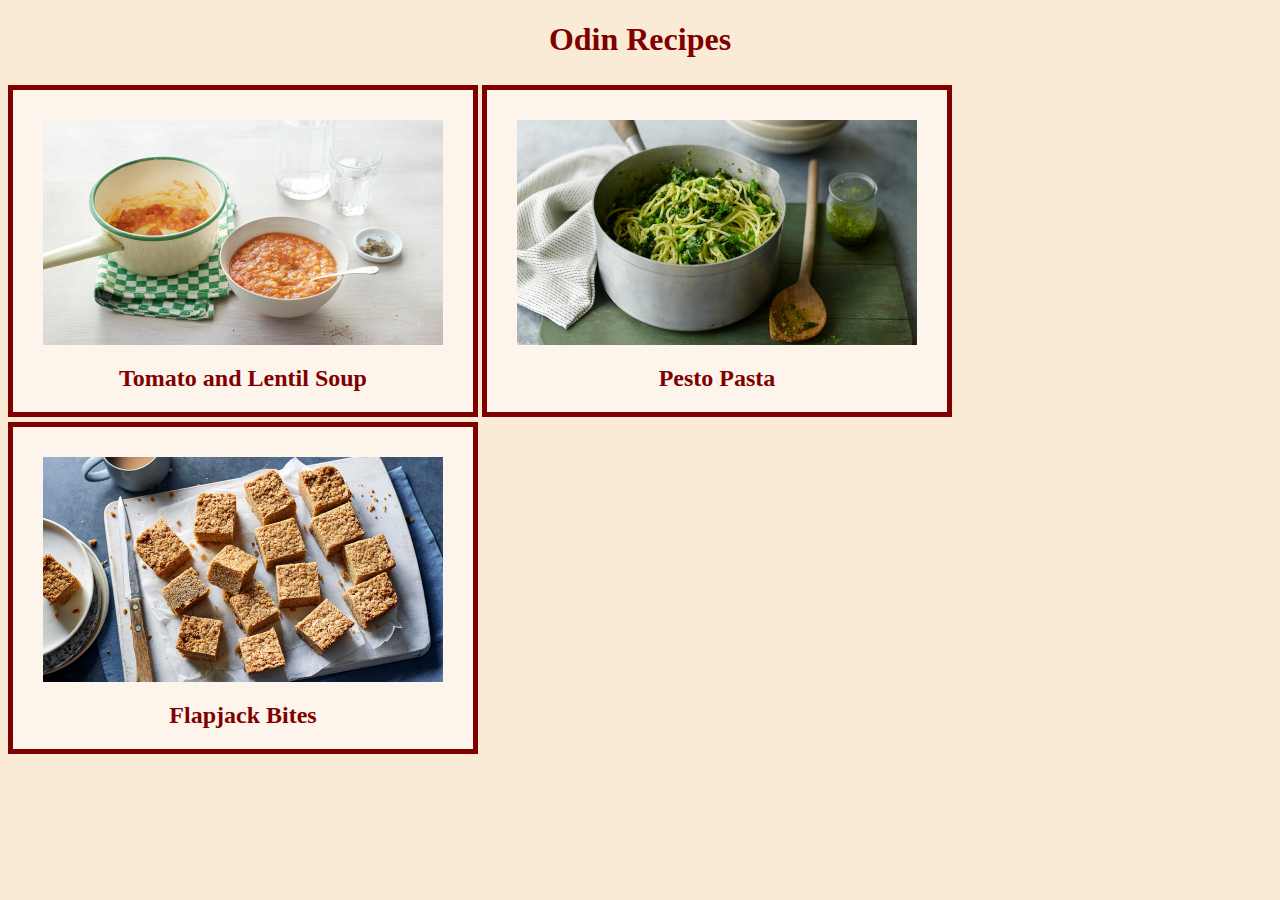
<file: index.html>
<!DOCTYPE html>
<html lang="en">
    <head>
        <meta charset="UTF-8">
        <link rel="stylesheet" href="styles.css">
        <title>Odin Recipes</title>
    </head>

    <body>
        <h1>Odin Recipes</h1>
        <ul class="recipe_list">
            <li><a href="./recipes/tomato_and_lentil_soup.html"><img src="./images/tomato_lentil_soup.jpg" alt="A bowl of tomato and red lentil soup, next to a saucepan used to cook it. A glass of water accompanies the bowl of soup, as well as a small dish of black pepper for seasoning."></a><h2>Tomato and Lentil Soup</h2></li>
            <li><a href="./recipes/pesto_pasta.html"><img src="./images/pesto_pasta.jpg" alt="A saucepan of pesto pasta, served on a wooden chopping board with a jar of pesto beside it for garnish."></a><h2>Pesto Pasta</h2></li>
            <li><a href="./recipes/flapjack_bites.html"><img src="./images/flapjack_bites.jpg" alt="A wooden chopping board with freshly baked flapjack bites still on the greaseproof paper, with the knife used to cut them laying beside. A cup of tea sits next to the chopping board."></a><h2>Flapjack Bites</h2></li>
        </ul>
    </body>
</html>
</file>
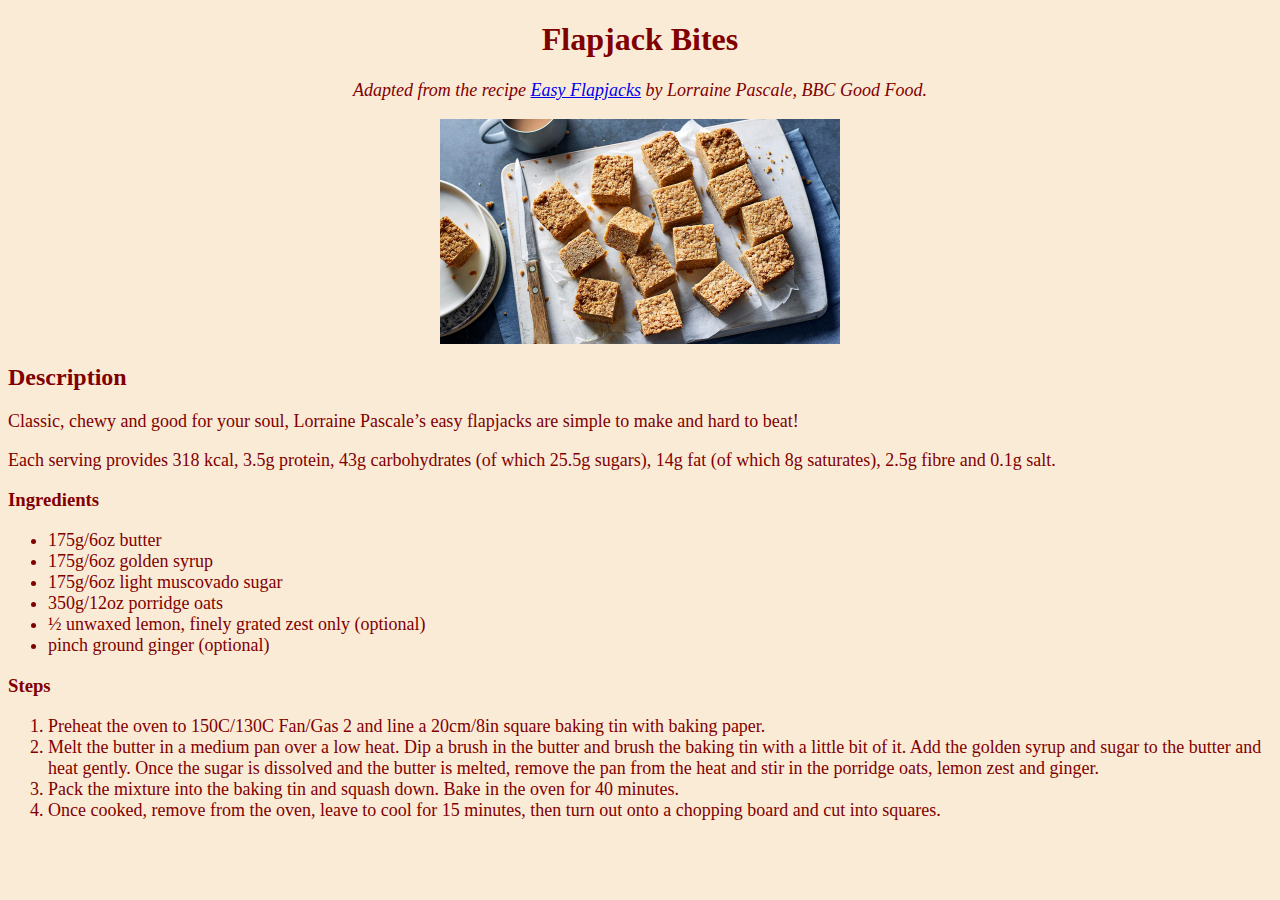
<file: recipes/flapjack_bites.html>
<!DOCTYPE html>
<html lang="en">
    <head>
        <meta charset="UTF-8">
        <link rel="stylesheet" href="../styles.css">
        <title>Flapjack Bites</title>
    </head>

    <body>
        <h1>Flapjack Bites</h1>
        <p class="cite"><em>Adapted from the recipe <a href="https://www.bbc.co.uk/food/recipes/flapjacks_86993">Easy Flapjacks</a> by Lorraine Pascale, BBC Good Food.</em></p>
        <img src="../images/flapjack_bites.jpg" alt="A wooden chopping board with freshly baked flapjack bites still on the greaseproof paper, with the knife used to cut them laying beside. A cup of tea sits next to the chopping board.">
        <h2>Description</h2>
        <p>Classic, chewy and good for your soul, Lorraine Pascale’s easy flapjacks are simple to make and hard to beat!</p>
        <p>Each serving provides 318 kcal, 3.5g protein, 43g carbohydrates (of which 25.5g sugars), 14g fat (of which 8g saturates), 2.5g fibre and 0.1g salt.</p>
        <h3>Ingredients</h3>
        <ul>
            <li>175g/6oz butter</li>
            <li>175g/6oz golden syrup</li>
            <li>175g/6oz light muscovado sugar</li>
            <li>350g/12oz porridge oats</li>
            <li>½ unwaxed lemon, finely grated zest only (optional)</li>
            <li>pinch ground ginger (optional)</li>
        </ul>
        <h3>Steps</h3>
        <ol>
            <li>Preheat the oven to 150C/130C Fan/Gas 2 and line a 20cm/8in square baking tin with baking paper.</li>
            <li>Melt the butter in a medium pan over a low heat. Dip a brush in the butter and brush the baking tin with a little bit of it. Add the golden syrup and sugar to the butter and heat gently. Once the sugar is dissolved and the butter is melted, remove the pan from the heat and stir in the porridge oats, lemon zest and ginger.</li>
            <li>Pack the mixture into the baking tin and squash down. Bake in the oven for 40 minutes.</li>
            <li>Once cooked, remove from the oven, leave to cool for 15 minutes, then turn out onto a chopping board and cut into squares.</li>
        </ol>
    </body>
</html>
</file>
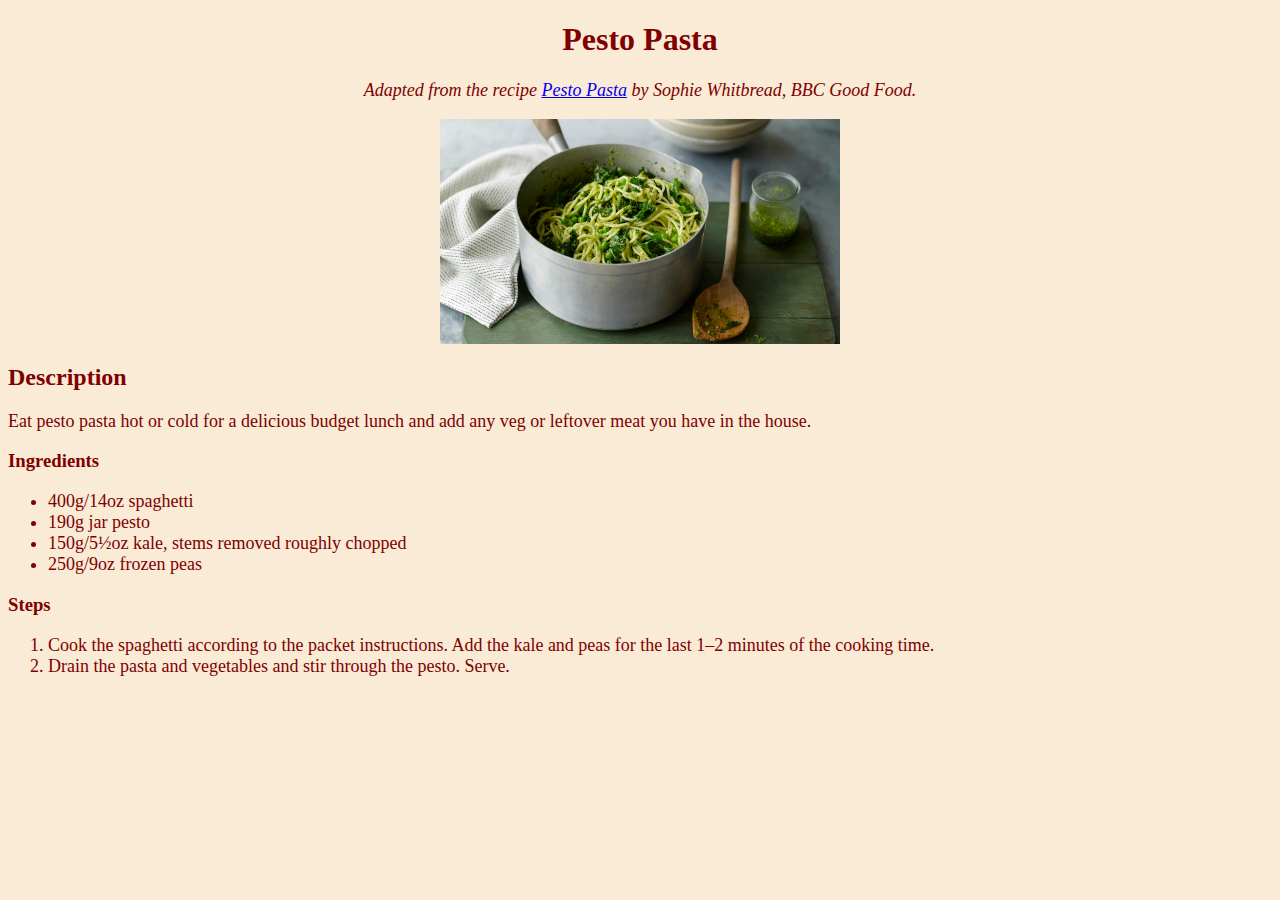
<file: recipes/pesto_pasta.html>
<!DOCTYPE html>
<html lang="en">
    <head>
        <meta charset="UTF-8">
        <link rel="stylesheet" href="../styles.css">
        <title>Pesto Pasta</title>
    </head>

    <body>
        <h1>Pesto Pasta</h1>
        <p class="cite"><em>Adapted from the recipe <a href="https://www.bbc.co.uk/food/recipes/pesto_pasta_45424">Pesto Pasta</a> by Sophie Whitbread, BBC Good Food.</em></p>
        <img src="../images/pesto_pasta.jpg" alt="A saucepan of pesto pasta, served on a wooden chopping board with a jar of pesto beside it for garnish.">
        <h2>Description</h2>
        <p>Eat pesto pasta hot or cold for a delicious budget lunch and add any veg or leftover meat you have in the house.</p>
        <h3>Ingredients</h3>
        <ul>
            <li>400g/14oz spaghetti</li>
            <li>190g jar pesto</li>
            <li>150g/5½oz kale, stems removed roughly chopped</li>
            <li>250g/9oz frozen peas</li>
        </ul>
        <h3>Steps</h3>
        <ol>
            <li>Cook the spaghetti according to the packet instructions. Add the kale and peas for the last 1–2 minutes of the cooking time.</li>
            <li>Drain the pasta and vegetables and stir through the pesto. Serve.</li>
        </ol>
    </body>
</html>
</file>
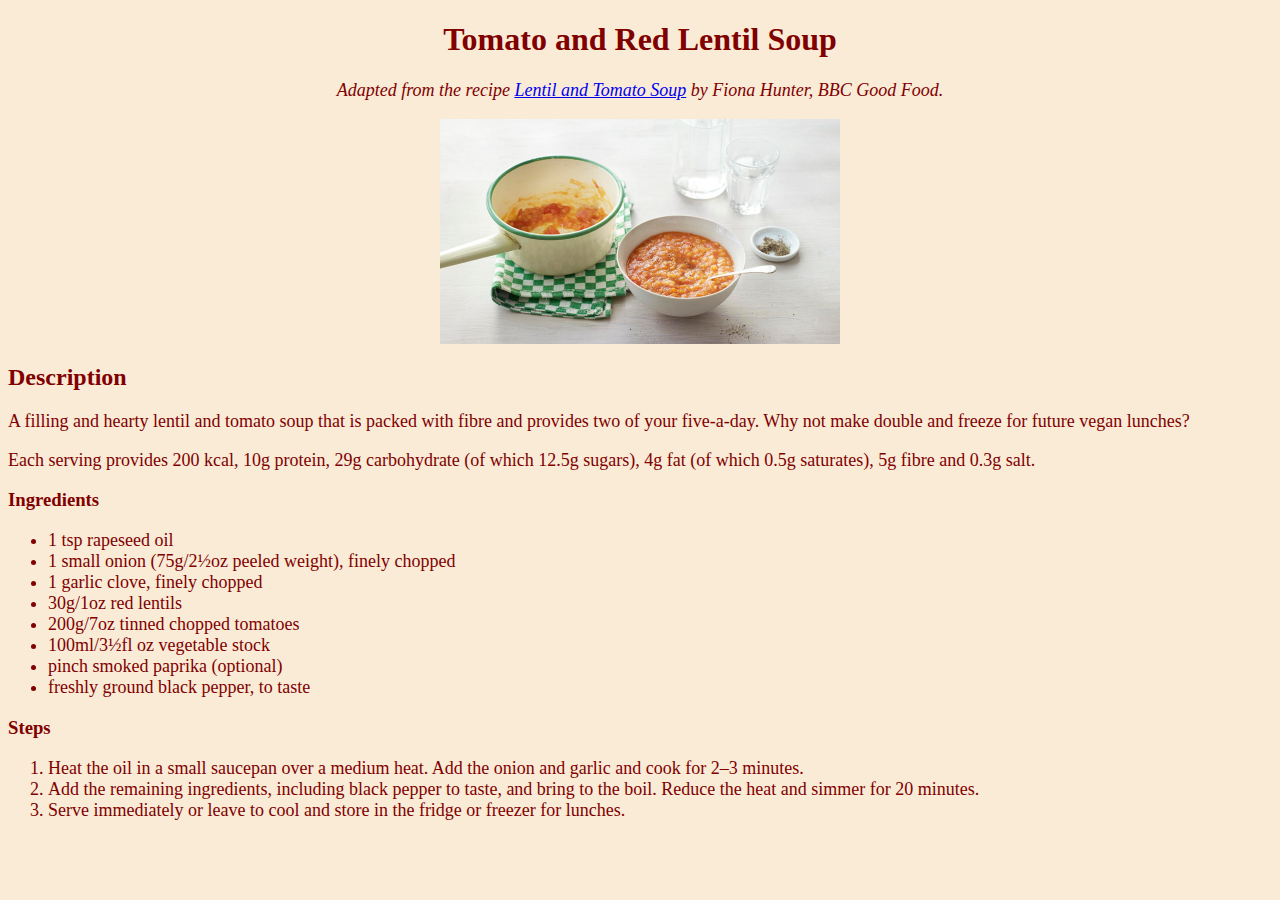
<file: recipes/tomato_and_lentil_soup.html>
<!DOCTYPE html>
<html lang="en">
    <head>
        <meta charset="UTF-8">
        <link rel="stylesheet" href="../styles.css">
        <title>Tomato and Red Lentil Soup</title>
    </head>

    <body>
        <h1>Tomato and Red Lentil Soup</h1>
        <p class="cite"><em>Adapted from the recipe <a href="https://www.bbc.co.uk/food/recipes/lentil_and_tomato_soup_19393">Lentil and Tomato Soup</a> by Fiona Hunter, BBC Good Food.</em></p>
        <img src="../images/tomato_lentil_soup.jpg" alt="A bowl of tomato and red lentil soup, next to a saucepan used to cook it. A glass of water accompanies the bowl of soup, as well as a small dish of black pepper for seasoning.">
        <h2>Description</h2>
        <p>A filling and hearty lentil and tomato soup that is packed with fibre and provides two of your five-a-day. Why not make double and freeze for future vegan lunches?</p>
        <p>Each serving provides 200 kcal, 10g protein, 29g carbohydrate (of which 12.5g sugars), 4g fat (of which 0.5g saturates), 5g fibre and 0.3g salt.</p>
        <h3>Ingredients</h3>
        <ul>
            <li>1 tsp rapeseed oil</li>
            <li>1 small onion (75g/2½oz peeled weight), finely chopped</li>
            <li>1 garlic clove, finely chopped</li>
            <li>30g/1oz red lentils</li>
            <li>200g/7oz tinned chopped tomatoes</li>
            <li>100ml/3½fl oz vegetable stock</li>
            <li>pinch smoked paprika (optional)</li>
            <li>freshly ground black pepper, to taste</li>
        </ul>
        <h3>Steps</h3>
        <ol>
            <li>Heat the oil in a small saucepan over a medium heat. Add the onion and garlic and cook for 2–3 minutes.</li>
            <li>Add the remaining ingredients, including black pepper to taste, and bring to the boil. Reduce the heat and simmer for 20 minutes.</li>
            <li>Serve immediately or leave to cool and store in the fridge or freezer for lunches.</li>
        </ol>
    </body>
</html>
</file>
<file: styles.css>
body {
    font-family: Georgia, 'Times New Roman', serif;
    background-color: #faebd7;
    color: #800000;
}

img {
    height: auto;
    width: 400px;
    margin: auto;
    display: block;
}

h1,
.cite {
    text-align: center;
}

p,
li {
    font-size: 18px;
}

.recipe_list {
    padding: 0;
}

.recipe_list li {
    list-style-type: none;
    display: inline-block;
    background-color: #fdf5eb;
    padding: 30px 30px 0;
    border: 5px solid #800000;
    margin-top: 5px;
}

.recipe_list h2 {
    text-align: center;
    font-size: 24px;
}
</file>
